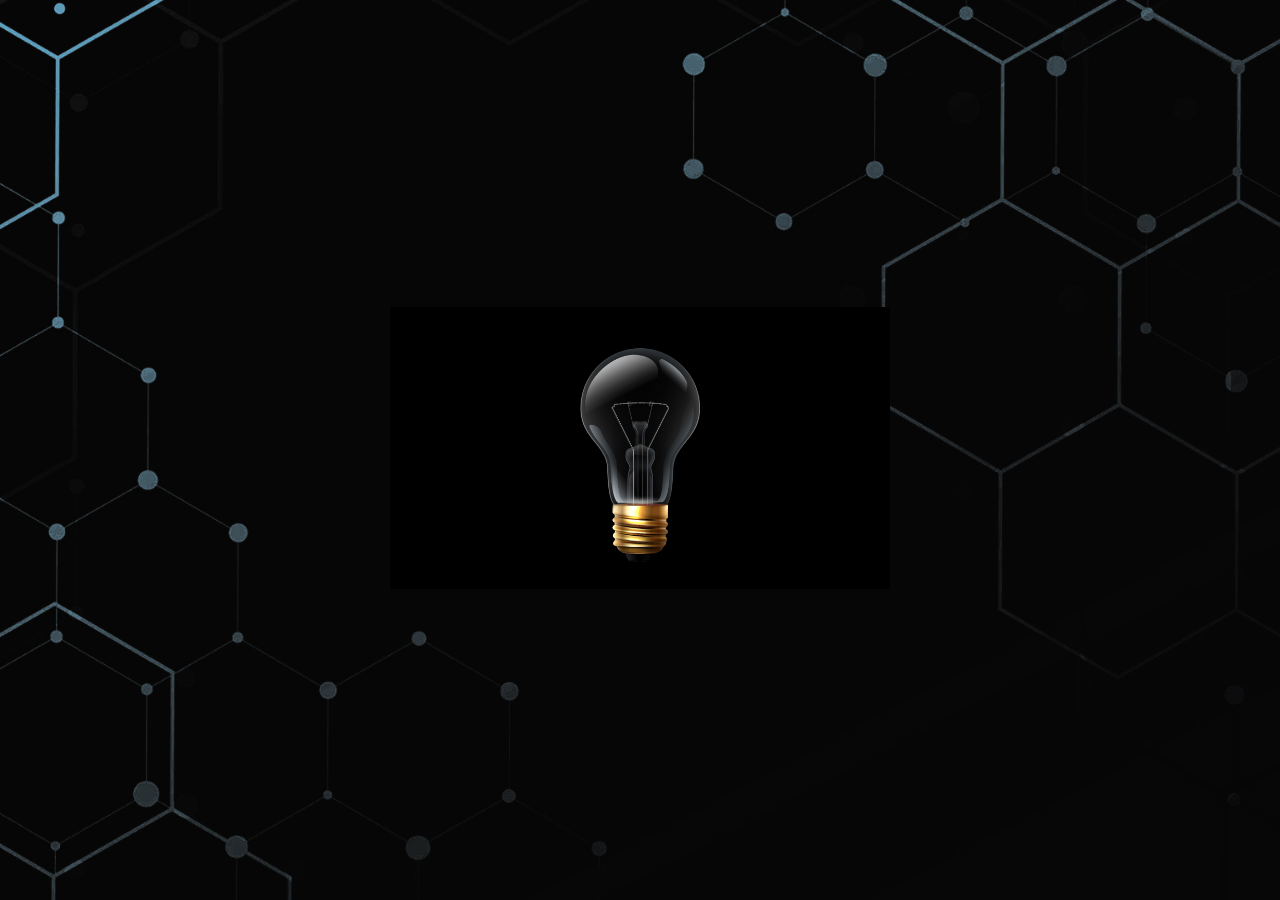
<file: Bulb_HW/index.html>
<!DOCTYPE html>
<html lang="en">
<head>
    <meta charset="UTF-8">
    <meta name="viewport" content="width=device-width, initial-scale=1.0">
    <title>Bulb Glow on Hover</title>
    <link rel="stylesheet" href="style.css">
</head>
<body>
    <div class="bulb-container">
        <img src="Bulb_off.jpg" alt="Bulb" class="bulb" id="bulb">
    </div>
</body>
</html>
</file>
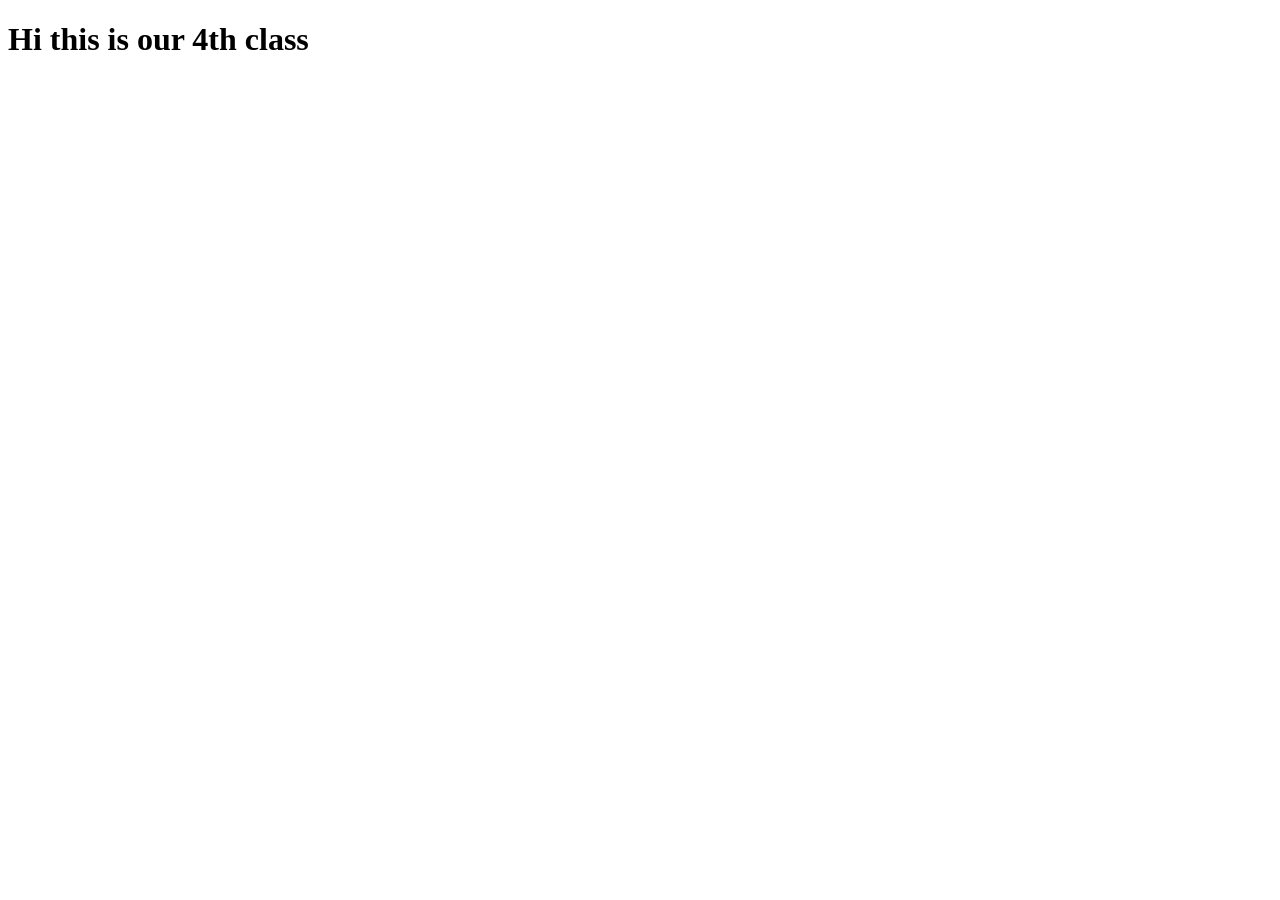
<file: DAY5/index.html>
<!DOCTYPE html>
<html lang="en">

<head>
    <meta charset="UTF-8">
    <meta name="viewport" content="width=device-width, initial-scale=1.0">
    <title>FONTS IN CSS</title>
    <link rel="stylesheet" href="style.css">
    <link rel="preconnect" href="https://fonts.googleapis.com">
    <link rel="preconnect" href="https://fonts.gstatic.com" crossorigin>
    <link href="https://fonts.googleapis.com/css2?family=Jacquarda+Bastarda+9&display=swap" rel="stylesheet">
</head>

<body>
    <h1 id="Element">Hi this is our 4th class</h1>

</body>
</html>
</file>
<file: Bulb_HW/style.css>
body {
    display: flex;
    justify-content: center;
    align-items: center;
    height: 100vh;
    background-color: #222;
    margin: 0;
    background-image: url('bg.jpg'); /* Add your background image here */
    background-size: cover; /* Ensures the background covers the whole page */
    background-position: center; /* Centers the background image */
}

.bulb-container {
    position: relative;
}

.bulb {
    width: 500px;
    height: auto;
    transition: opacity 0.3s ease;
}

.bulb:hover {
    content: url('Bulb_on.jpg'); /* Path to the glowing bulb image on your local machine */
}
</file>
<file: DAY5/style.css>
#element{
    font-family: "Jacquarda Bastarda 9", serif;
    font-weight: 400;
    font-style: normal;      
}
</file>
